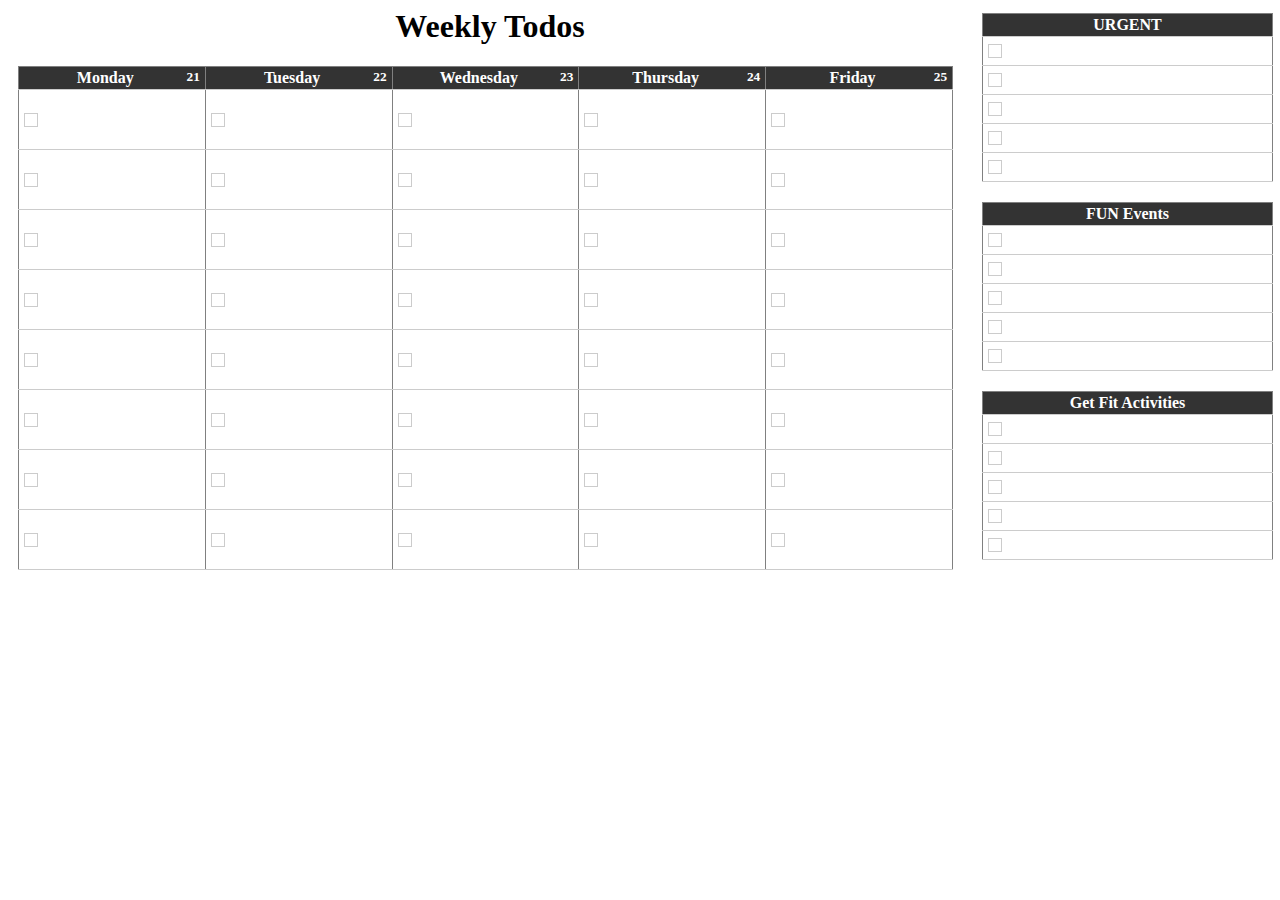
<file: 5-day-todos-with-sidebar/index.html>
<html>
<head>
	<title>Weekly Todos</title>

	<link href="style.css" rel="stylesheet" type="text/css" media="all" />
	<link href="print.css" rel="stylesheet" type="text/css" media="all" />
</head>
<body>
	
	
<table border="0" cellspacing="0" cellpadding="0" width="100%" >
  <tr>
    <td align="left" valign="top">

<div align="center">
	<h1>Weekly Todos</h1>
</div>
	
<table border="1" cellspacing="0" cellpadding="0" width="100%" class="gray">
<thead>
<tr>
<th>Monday
<small class="day_num">21</small>
</th>
<th>Tuesday
<small class="day_num">22</small>
</th>
<th>Wednesday
<small class="day_num">23</small>
</th>
<th>Thursday
<small class="day_num">24</small>
</th>
<th>Friday
<small class="day_num">25</small>
</th>
</tr>
</thead>
<tbody>

    <tr>
    <td align="center" class="day">
		<div class="tick"></div>
	</td>
    <td align="center" class="day">
		<div class="tick"></div>
	</td>
    <td align="center" class="day">
		<div class="tick"></div>
	</td>
    <td align="center" class="day">
		<div class="tick"></div>
	</td>
    <td align="center" class="day">
		<div class="tick"></div>
	</td>
  </tr>
    <tr>
    <td align="center" class="day">
		<div class="tick"></div>
	</td>
    <td align="center" class="day">
		<div class="tick"></div>
	</td>
    <td align="center" class="day">
		<div class="tick"></div>
	</td>
    <td align="center" class="day">
		<div class="tick"></div>
	</td>
    <td align="center" class="day">
		<div class="tick"></div>
	</td>
  </tr>
    <tr>
    <td align="center" class="day">
		<div class="tick"></div>
	</td>
    <td align="center" class="day">
		<div class="tick"></div>
	</td>
    <td align="center" class="day">
		<div class="tick"></div>
	</td>
    <td align="center" class="day">
		<div class="tick"></div>
	</td>
    <td align="center" class="day">
		<div class="tick"></div>
	</td>
  </tr>
    <tr>
    <td align="center" class="day">
		<div class="tick"></div>
	</td>
    <td align="center" class="day">
		<div class="tick"></div>
	</td>
    <td align="center" class="day">
		<div class="tick"></div>
	</td>
    <td align="center" class="day">
		<div class="tick"></div>
	</td>
    <td align="center" class="day">
		<div class="tick"></div>
	</td>
  </tr>
    <tr>
    <td align="center" class="day">
		<div class="tick"></div>
	</td>
    <td align="center" class="day">
		<div class="tick"></div>
	</td>
    <td align="center" class="day">
		<div class="tick"></div>
	</td>
    <td align="center" class="day">
		<div class="tick"></div>
	</td>
    <td align="center" class="day">
		<div class="tick"></div>
	</td>
  </tr>
    <tr>
    <td align="center" class="day">
		<div class="tick"></div>
	</td>
    <td align="center" class="day">
		<div class="tick"></div>
	</td>
    <td align="center" class="day">
		<div class="tick"></div>
	</td>
    <td align="center" class="day">
		<div class="tick"></div>
	</td>
    <td align="center" class="day">
		<div class="tick"></div>
	</td>
  </tr>
    <tr>
    <td align="center" class="day">
		<div class="tick"></div>
	</td>
    <td align="center" class="day">
		<div class="tick"></div>
	</td>
    <td align="center" class="day">
		<div class="tick"></div>
	</td>
    <td align="center" class="day">
		<div class="tick"></div>
	</td>
    <td align="center" class="day">
		<div class="tick"></div>
	</td>
  </tr>
    <tr>
    <td align="center" class="day">
		<div class="tick"></div>
	</td>
    <td align="center" class="day">
		<div class="tick"></div>
	</td>
    <td align="center" class="day">
		<div class="tick"></div>
	</td>
    <td align="center" class="day">
		<div class="tick"></div>
	</td>
    <td align="center" class="day">
		<div class="tick"></div>
	</td>
  </tr>
    
</tbody>
</table>
	
	</td>
	<td align="right" valign="top" width="300">
	<div class="side_notes">
	<table border="1" cellspacing="0" cellpadding="0" width="100%" class="gray side_note">
<thead>
<tr>
<th>
URGENT</th>
</tr>
</thead>
<tbody>
	  <tr>
    <td align="center" class="note">
		&nbsp;
		<div class="tick"></div>
	</td>
  </tr>
	  <tr>
    <td align="center" class="note">
		&nbsp;
		<div class="tick"></div>
	</td>
  </tr>
	  <tr>
    <td align="center" class="note">
		&nbsp;
		<div class="tick"></div>
	</td>
  </tr>
	  <tr>
    <td align="center" class="note">
		&nbsp;
		<div class="tick"></div>
	</td>
  </tr>
	  <tr>
    <td align="center" class="note">
		&nbsp;
		<div class="tick"></div>
	</td>
  </tr>
		
</tbody>
</table>
	<table border="1" cellspacing="0" cellpadding="0" width="100%" class="gray side_note">
<thead>
<tr>
<th>
FUN Events</th>
</tr>
</thead>
<tbody>
	  <tr>
    <td align="center" class="note">
		&nbsp;
		<div class="tick"></div>
	</td>
  </tr>
	  <tr>
    <td align="center" class="note">
		&nbsp;
		<div class="tick"></div>
	</td>
  </tr>
	  <tr>
    <td align="center" class="note">
		&nbsp;
		<div class="tick"></div>
	</td>
  </tr>
	  <tr>
    <td align="center" class="note">
		&nbsp;
		<div class="tick"></div>
	</td>
  </tr>
	  <tr>
    <td align="center" class="note">
		&nbsp;
		<div class="tick"></div>
	</td>
  </tr>
		
</tbody>
</table>
	<table border="1" cellspacing="0" cellpadding="0" width="100%" class="gray side_note">
<thead>
<tr>
<th>
Get Fit Activities</th>
</tr>
</thead>
<tbody>
	  <tr>
    <td align="center" class="note">
		&nbsp;
		<div class="tick"></div>
	</td>
  </tr>
	  <tr>
    <td align="center" class="note">
		&nbsp;
		<div class="tick"></div>
	</td>
  </tr>
	  <tr>
    <td align="center" class="note">
		&nbsp;
		<div class="tick"></div>
	</td>
  </tr>
	  <tr>
    <td align="center" class="note">
		&nbsp;
		<div class="tick"></div>
	</td>
  </tr>
	  <tr>
    <td align="center" class="note">
		&nbsp;
		<div class="tick"></div>
	</td>
  </tr>
		
</tbody>
</table>
	</div>
	</td>
  </tr>
</table>

</body>
</html>
</file>
<file: 5-day-todos-with-sidebar/style.css>
.day{	
	height:60px;
	width: 20%;
}
table.gray {
	border-collapse: collapse;
	margin-right:10px;
	margin-left:10px;
	width:97%;
}
table.gray th { background: #333; color: #fff; }
table.gray th a{color: #0099CC;}
table.gray th, table.gray td { border-bottom: 1px solid #ccc; padding: 2px 5px; font-size: 100%;}
table.gray .odd { background: #fff; }
table.gray .even { background: #f7f7f7; }


.day_num{
	float:right;
}

.side_notes{
	margin-top:5px;
}
.side_note{
	margin-bottom:20px;
}

.tick{
	width:12px;
	height:12px;
	border: 1px solid #ccc;
	float:left;
	margin-top:5px;
	margin-bottom:5px;
}
</file>
<file: 5-day-todos-with-sidebar/print.css>
@media print{@page {size: landscape;}}
@media print{
	@ page size: 11in 8.5in
}
/*
@media print{@page {margin:0;}}
*/
@media print{
	html{
		margin:0;
		padding:0;
	}
	body{
		margin:0;
		padding:0;
	}
}
</file>
